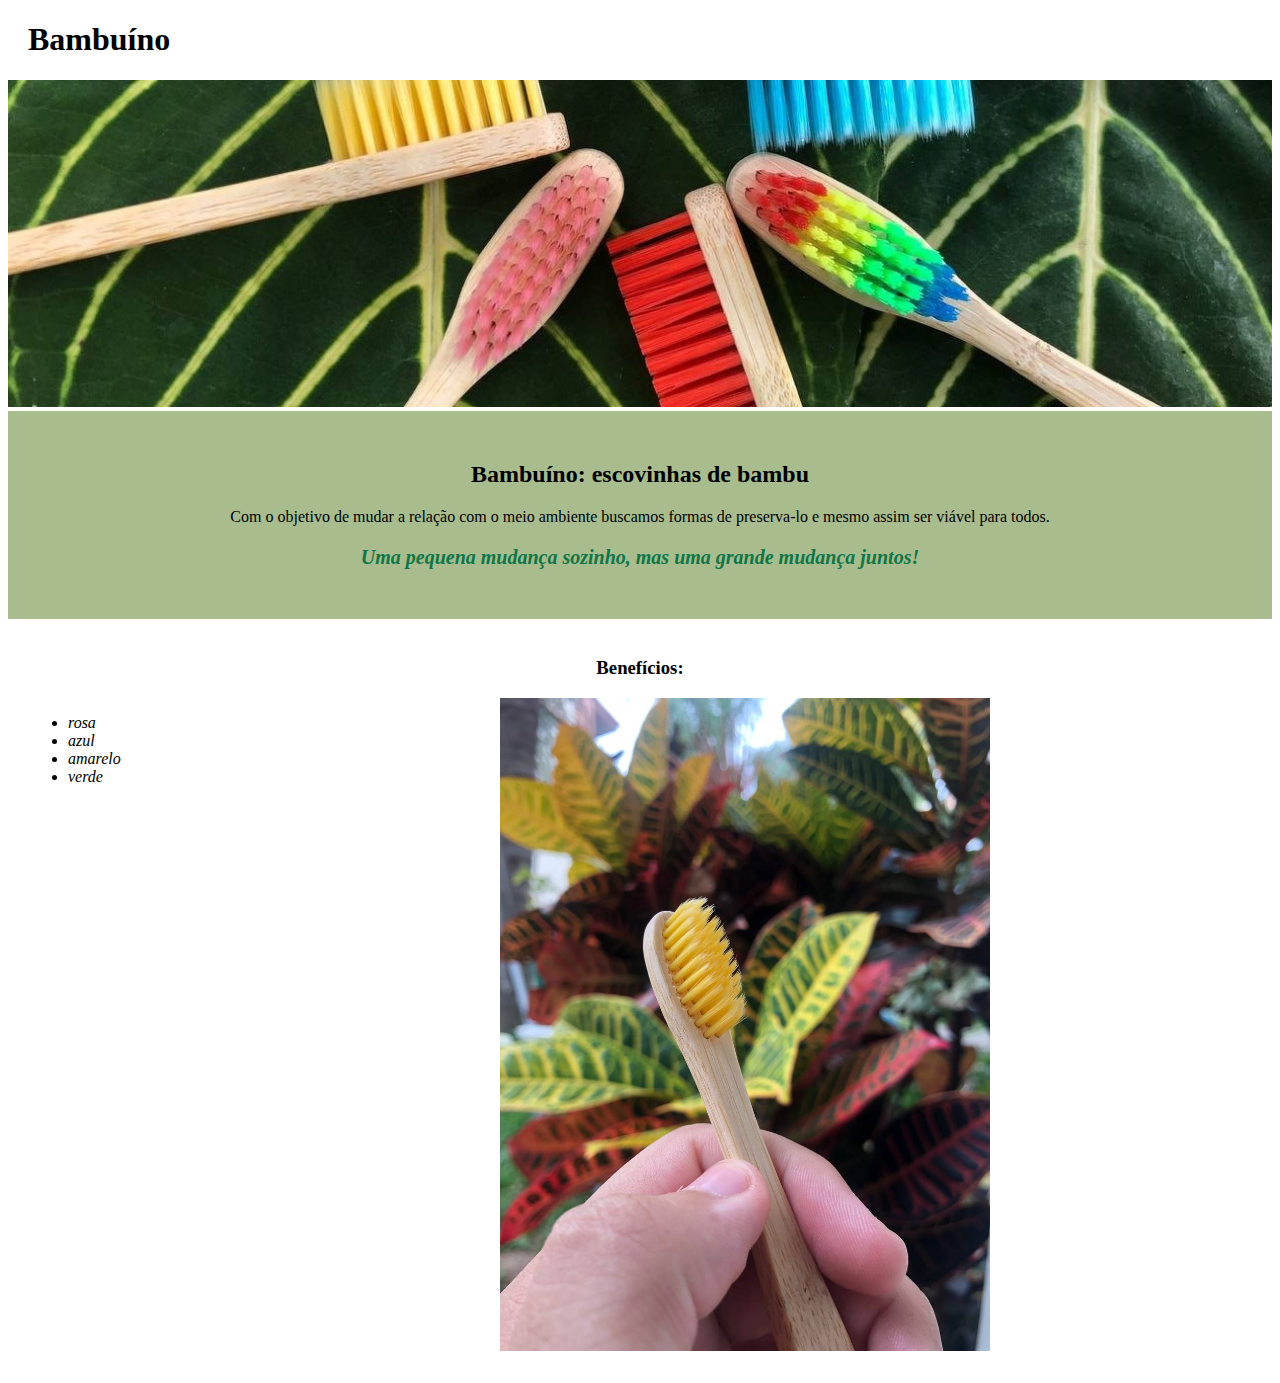
<file: index.html>
<!DOCTYPE html>
<html lang="pt-br">

    <head>
        <meta charset="UTF-8">
        <title>Bambuíno</title>
        <link rel="stylesheet" href="style.css">
        
    </head>

    <body>
        <header>
            <h1 class="titulo-principal">Bambuíno</h1>
        </header>
        <img id="escova" src="escova.jpg">
        <div class="principal">
            <h2 class="titulo-centralizado">Bambuíno: escovinhas de bambu</h1>

            <p>Com o objetivo de mudar a relação com o meio ambiente buscamos formas de preserva-lo e mesmo assim ser viável para todos.</p>

            <p id="missao"><em><strong>Uma pequena mudança sozinho, mas uma grande mudança juntos!</strong></em></p>
        </div>
        <div class="beneficios">
            <h3 class="titulo-centralizado" >Benefícios:</h2>

            <ul>
                <li class="itens">rosa</li>
                <li class="itens">azul</li>
                <li class="itens">amarelo</li>
                <li class="itens">verde</li>
            </ul>
            <img  src="amarelinha.jpg" class="amarelinha">
    </div>
        
    </body>

</html>
</file>
<file: style.css>
.titulo-principal{
    padding-left: 20px;
}

#escova {
    width: 100%;
}

.principal {
    background:#a9bc8d ; 
    padding: 30px;
}

.titulo-centralizado {
    text-align: center;
}

p {
    text-align: center;
}

#missao {
    font-size: 20px;
}

em strong{
    color: #0f7648 ;
}

.itens{
    font-style: italic;
}

.beneficios{
    background:#ffffff;
    padding: 20px;
}

ul{
    display: inline-block;
    vertical-align: top;
    width: 20%;
    margin-right: 15%;
}

.amarelinha {
    width: 40%;
}
</file>
